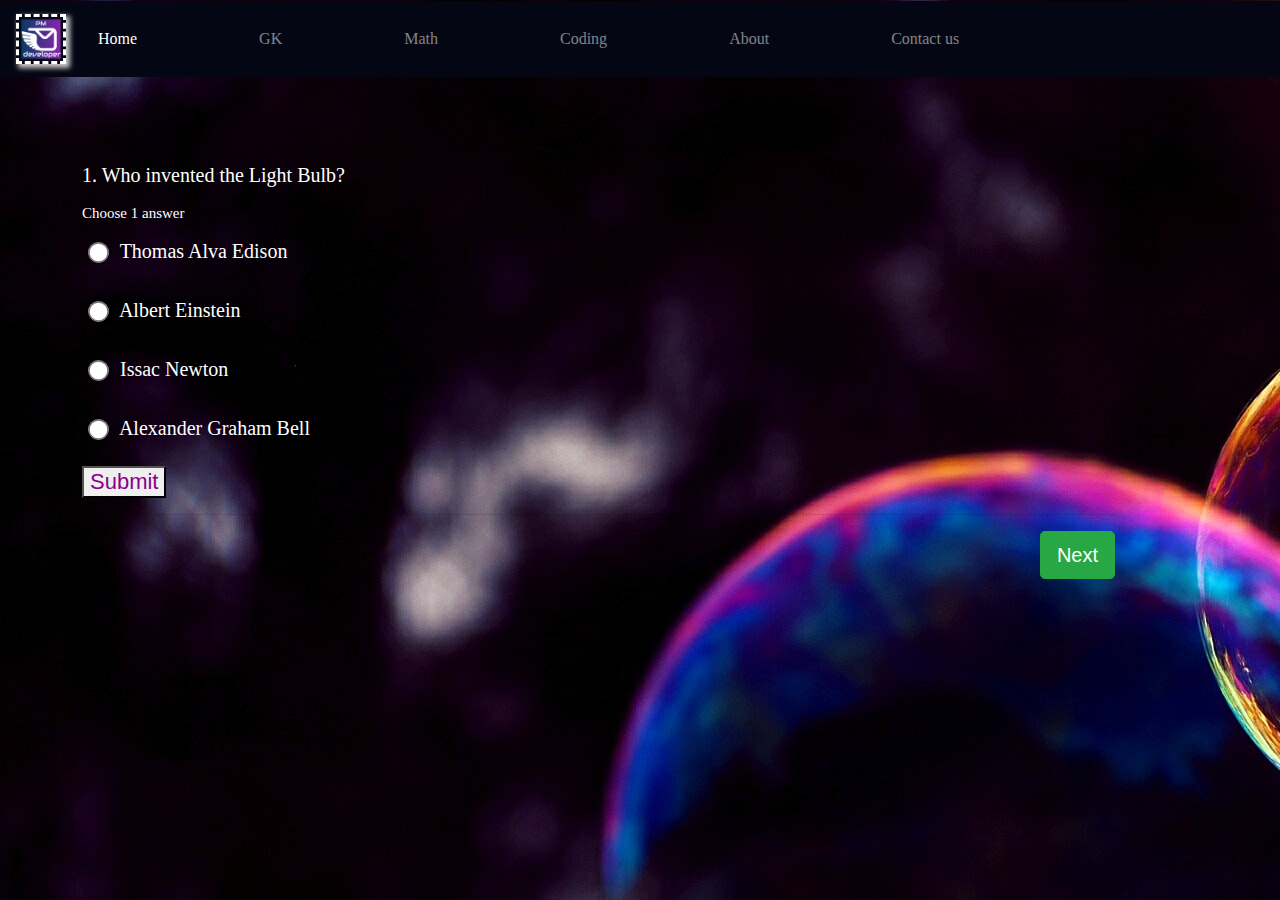
<file: index.html>
<!doctype html>
<html lang="en">

<head>
  <!-- Required meta tags -->
  <meta charset="utf-8">
    <meta name="viewport" content="width=device-width, initial-scale=1, shrink-to-fit=no">
  <!--new bootstrap link-->
  <link rel="stylesheet" href="https://stackpath.bootstrapcdn.com/bootstrap/4.5.2/css/bootstrap.min.css"
    integrity="sha384-JcKb8q3iqJ61gNV9KGb8thSsNjpSL0n8PARn9HuZOnIxN0hoP+VmmDGMN5t9UJ0Z" crossorigin="anonymous">
  <link rel="stylesheet" type="text/css" href="style.css" media="screen">
  <title>Quiz Time</title>
</head>

<body>


  <header class="header">
  
    <div class="main_menu">
      <nav class="navbar navbar-expand-lg navbar-dark bg-dark">
        <a class="navbar-brand logo_h"> <img src="pm.png"></a>
        <!-- Brand and toggle get grouped for better mobile display -->

        <button class="navbar-toggler" type="button" data-toggle="collapse" data-target="#navbarSupportedContent"
        aria-controls="navbarSupportedContent" aria-expanded="false" aria-label="Toggle navigation">
        <span class="navbar-toggler-icon"></span>
    </button>

        <!-- Collect the nav links, forms, and other content for toggling -->

        <div class="collapse navbar-collapse" id="navbarSupportedContent">
          <ul class="navbar-nav mr-auto">


            <li class="nav-item active">
              <a class="nav-link" href="#">Home </a>
          </li>
          <li class="nav-item">
              <a class="nav-link" href="#">GK</a>
          </li>
          <li class="nav-item">
              <a class="nav-link" href="#">Math</a>
          </li>
          <li class="nav-item">
            <a class="nav-link" href="#">Coding</a>
        </li>
        <li class="nav-item">
          <a class="nav-link" href="#">About</a>
      </li>
      <li class="nav-item">
        <a class="nav-link" href="#">Contact us</a>
    </li>

            </ul>
        </div>
        
      </nav>
    </div>
  </header>

  <section>
    <div class="container">
      <p>1. Who invented the Light Bulb?</p>

      <h5>Choose 1 answer</h5>


      <div id='block-11' style='padding: 10px;'>
        <label for='option-11'>
          <h4>
            <input type='radio' name='option' value='6/24' id='option-11'
              style='transform: scale(1.6); margin-right: 10px; vertical-align: middle; margin-top: -2px;' />
            Thomas Alva Edison
          </h4>
        </label>
        <span id='result-11'></span>
      </div>


      <div id='block-12' style='padding: 10px;'>
        <label for='option-12'>
          <h4>
            <input type='radio' name='option' value='6' id='option-12'
              style='transform: scale(1.6); margin-right: 10px; vertical-align: middle; margin-top: -2px;' />
            Albert Einstein
          </h4>
        </label>
        <span id='result-12'></span>
      </div>


      <div id='block-13' style='padding: 10px;'>
        <label for='option-13'>
          <h4>
            <input type='radio' name='option' value='1/3' id='option-13'
              style='transform: scale(1.6); margin-right: 10px; vertical-align: middle; margin-top: -2px;' />
            Issac Newton
          </h4>
        </label>
        <span id='result-13'></span>
      </div>


      <div id='block-14' style='padding: 10px;'>
        <label for='option-14'>
          <h4>
            <input type='radio' name='option' value='1/6' id='option-14'
              style='transform: scale(1.6); margin-right: 10px; vertical-align: middle; margin-top: -2px;' />
            Alexander Graham Bell
          </h4>
        </label>
        <span id='result-14'></span>
      </div>

      <button type='button' onclick='displayAnswer1()'>Submit</button>
      <hr />
      <div class="button">
        <a class="btn btn-success btn-lg" href="index1.html" role="button">Next</a>
      </div>
    </div>
    </div>
  </section>
  <a id='showanswer1'></a>
  <script>
    //    The function evaluates the answer and displays result
    function displayAnswer1() {
      if (document.getElementById('option-11').checked) {
        document.getElementById('block-11').style.border = '3px solid limegreen'
        document.getElementById('result-11').style.color = 'limegreen'
        document.getElementById('result-11').innerHTML = 'Correct!'
      }
      if (document.getElementById('option-12').checked) {
        document.getElementById('block-12').style.border = '3px solid red'
        document.getElementById('result-12').style.color = 'red'
        document.getElementById('result-12').innerHTML = 'Incorrect!'
        showCorrectAnswer1()
      }
      if (document.getElementById('option-13').checked) {
        document.getElementById('block-13').style.border = '3px solid red'
        document.getElementById('result-13').style.color = 'red'
        document.getElementById('result-13').innerHTML = 'Incorrect!'
        showCorrectAnswer1()
      }
      if (document.getElementById('option-14').checked) {
        document.getElementById('block-14').style.border = '3px solid red'
        document.getElementById('result-14').style.color = 'red'
        document.getElementById('result-14').innerHTML = 'Incorrect!'
        showCorrectAnswer1()
      }
    }
    // the functon displays the link to the correct answer
    // function showCorrectAnswer1() {
    //   let showAnswer1 = document.createElement('p')
    //   showAnswer1.innerHTML = 'Show Corrent Answer'
    //   showAnswer1.style.position = 'relative'
    //   showAnswer1.style.top = '-180px'
    //   showAnswer1.style.fontSize = '1.75rem'
    //   document.getElementById('showanswer1').appendChild(showAnswer1)
    //   showAnswer1.addEventListener('click', () => {
    //     document.getElementById('block-11').style.border = '3px solid limegreen'
    //     document.getElementById('result-11').style.color = 'limegreen'
    //     document.getElementById('result-11').innerHTML = 'Correct!'
    //     document.getElementById('showanswer1').removeChild(showAnswer1)
    //   })
    // }
  </script>





  <!-- Optional JavaScript; choose one of the two! -->

  <!-- Option 1: jQuery and Bootstrap Bundle (includes Popper) -->
  <script src="https://code.jquery.com/jquery-3.5.1.slim.min.js"
  integrity="sha384-DfXdz2htPH0lsSSs5nCTpuj/zy4C+OGpamoFVy38MVBnE+IbbVYUew+OrCXaRkfj"
  crossorigin="anonymous"></script>
<script src="https://cdn.jsdelivr.net/npm/popper.js@1.16.1/dist/umd/popper.min.js"
  integrity="sha384-9/reFTGAW83EW2RDu2S0VKaIzap3H66lZH81PoYlFhbGU+6BZp6G7niu735Sk7lN"
  crossorigin="anonymous"></script>
<script src="https://stackpath.bootstrapcdn.com/bootstrap/4.5.2/js/bootstrap.min.js"
  integrity="sha384-B4gt1jrGC7Jh4AgTPSdUtOBvfO8shuf57BaghqFfPlYxofvL8/KUEfYiJOMMV+rV"
  crossorigin="anonymous"></script>
</body>

</html>
</file>
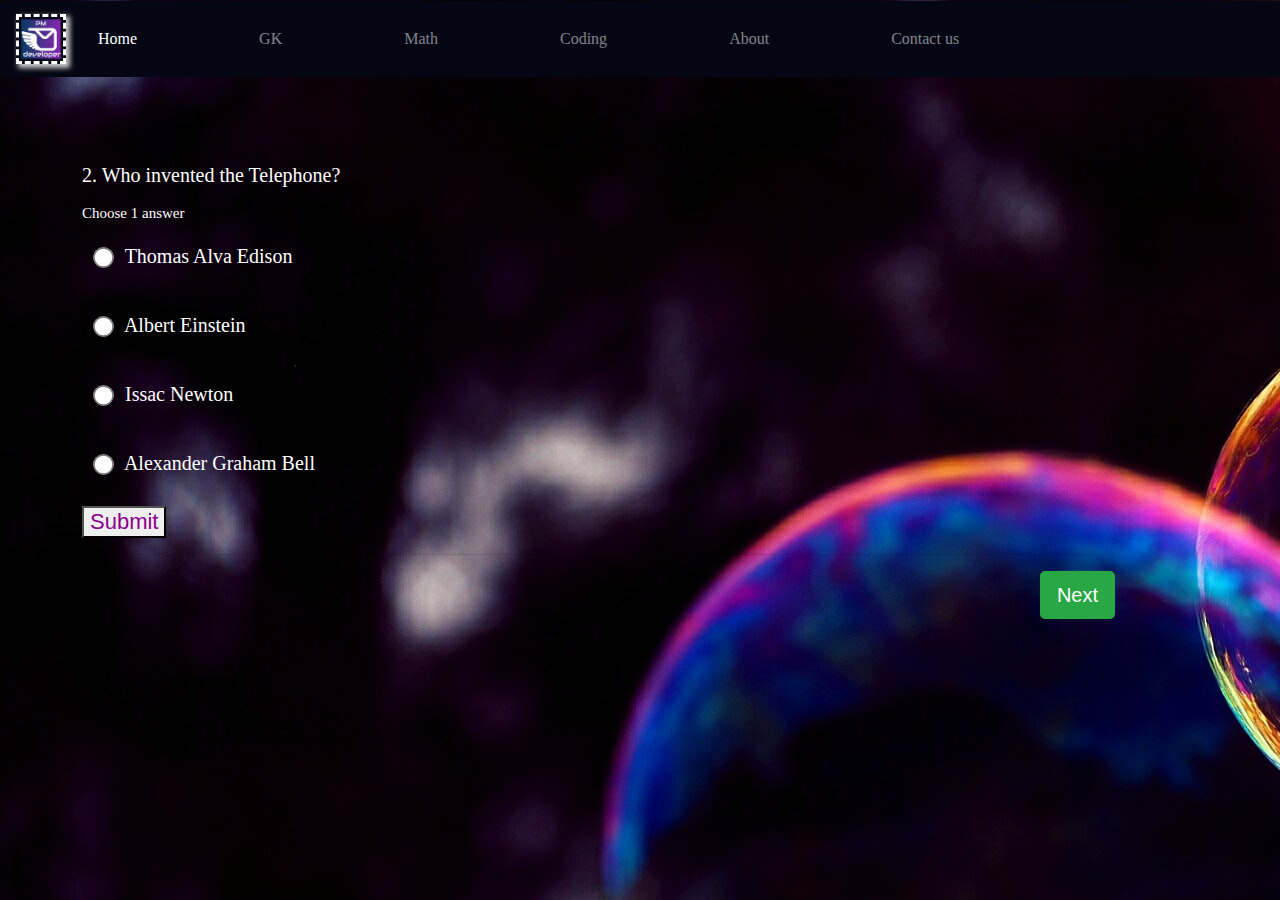
<file: index1.html>
<!doctype html>
<html lang="en">

<head>
  <!-- Required meta tags -->
  <meta charset="utf-8">
  <meta name="viewport" content="width=device-width, initial-scale=1.0">
  <!--new bootstrap link-->
  <link rel="stylesheet" href="https://stackpath.bootstrapcdn.com/bootstrap/4.5.2/css/bootstrap.min.css"
    integrity="sha384-JcKb8q3iqJ61gNV9KGb8thSsNjpSL0n8PARn9HuZOnIxN0hoP+VmmDGMN5t9UJ0Z" crossorigin="anonymous">
  <link rel="stylesheet" type="text/css" href="style.css" media="screen">

  <title>Quiz Time</title>
</head>

<body>



  <header class="header">
  
    <div class="main_menu">
      <nav class="navbar navbar-expand-lg navbar-dark bg-dark">
        <a class="navbar-brand logo_h"> <img src="pm.png"></a>
        <!-- Brand and toggle get grouped for better mobile display -->

        <button class="navbar-toggler" type="button" data-toggle="collapse" data-target="#navbarSupportedContent"
        aria-controls="navbarSupportedContent" aria-expanded="false" aria-label="Toggle navigation">
        <span class="navbar-toggler-icon"></span>
    </button>

        <!-- Collect the nav links, forms, and other content for toggling -->

        <div class="collapse navbar-collapse" id="navbarSupportedContent">
          <ul class="navbar-nav mr-auto">


            <li class="nav-item active">
              <a class="nav-link" href="#">Home </a>
          </li>
          <li class="nav-item">
              <a class="nav-link" href="#">GK</a>
          </li>
          <li class="nav-item">
              <a class="nav-link" href="#">Math</a>
          </li>
          <li class="nav-item">
            <a class="nav-link" href="#">Coding</a>
        </li>
        <li class="nav-item">
          <a class="nav-link" href="#">About</a>
      </li>
      <li class="nav-item">
        <a class="nav-link" href="#">Contact us</a>
    </li>

            </ul>
        </div>
        
      </nav>
    </div>
  </header>
  <section>
    <div class="container">
      <p>2. Who invented the Telephone?</p>
      <h5>Choose 1 answer</h5>


      <div id='block-11' style='padding: 10px;'>
        <label for='option-11' style=' padding: 5px; font-size: 2.5rem;'>
          <h4>
            <input type='radio' name='option' value='6/24' id='option-11'
              style='transform: scale(1.6); margin-right: 10px; vertical-align: middle; margin-top: -2px;' />
            Thomas Alva Edison
          </h4>
        </label>
        <span id='result-11'></span>
      </div>


      <div id='block-12' style='padding: 10px;'>
        <label for='option-12' style=' padding: 5px; font-size: 2.5rem;'>
          <h4>
            <input type='radio' name='option' value='6' id='option-12'
              style='transform: scale(1.6); margin-right: 10px; vertical-align: middle; margin-top: -2px;' />
            Albert Einstein
          </h4>
        </label>
        <span id='result-12'></span>
      </div>


      <div id='block-13' style='padding: 10px;'>
        <label for='option-13' style=' padding: 5px; font-size: 2.5rem;'>
          <h4>
            <input type='radio' name='option' value='1/3' id='option-13'
              style='transform: scale(1.6); margin-right: 10px; vertical-align: middle; margin-top: -2px;' />
            Issac Newton
          </h4>
        </label>
        <span id='result-13'></span>
      </div>


      <div id='block-14' style='padding: 10px;'>
        <label for='option-14' style=' padding: 5px; font-size: 2.5rem;'>
          <h4>
            <input type='radio' name='option' value='1/6' id='option-14'
              style='transform: scale(1.6); margin-right: 10px; vertical-align: middle; margin-top: -2px;' />
            Alexander Graham Bell
          </h4>
        </label>
        <span id='result-14'></span>
      </div>

      <button type='button' onclick='displayAnswer2()'>Submit</button>
      <hr />

      <div class="button float-right">
        <a class="btn btn-success btn-lg" href="index2.html" role="button">Next</a>
      </div>
    </div>
  </section>

  <a id='showanswer2'></a>
  <script>

    //    The function evaluates the answer and displays result

    function displayAnswer2() {
      if (document.getElementById('option-11').checked) {
        document.getElementById('block-11').style.border = '3px solid red'
        document.getElementById('result-11').style.color = 'red'
        document.getElementById('result-11').innerHTML = 'Incorrect!'
      }
      if (document.getElementById('option-12').checked) {
        document.getElementById('block-12').style.border = '3px solid red'
        document.getElementById('result-12').style.color = 'red'
        document.getElementById('result-12').innerHTML = 'Incorrect!'
        showCorrectAnswer2()
      }
      if (document.getElementById('option-13').checked) {
        document.getElementById('block-13').style.border = '3px solid red'
        document.getElementById('result-13').style.color = 'red'
        document.getElementById('result-13').innerHTML = 'Incorrect!'
        showCorrectAnswer2()
      }
      if (document.getElementById('option-14').checked) {
        document.getElementById('block-14').style.border = '3px solid limegreen'
        document.getElementById('result-14').style.color = 'limegreen'
        document.getElementById('result-14').innerHTML = 'Correct!'
        showCorrectAnswer2()
      }
    }
    // the functon displays the link to the correct answer
    // function showCorrectAnswer2() {
    //   let showAnswer2 = document.createElement('p')
    //   showAnswer2.innerHTML = 'Show Corrent Answer'
    //   showAnswer2.style.position = 'relative'
    //   showAnswer2.style.top = '-180px'
    //   showAnswer2.style.fontSize = '1.75rem'
    //   document.getElementById('showanswer2').appendChild(showAnswer2)
    //   showAnswer2.addEventListener('click', () => {
    //     document.getElementById('block-14').style.border = '3px solid limegreen'
    //     document.getElementById('result-14').style.color = 'limegreen'
    //     document.getElementById('result-14').innerHTML = 'Correct!'
    //     document.getElementById('showanswer2').removeChild(showAnswer2)
    //   })
    // }
  </script>

<script src="https://code.jquery.com/jquery-3.5.1.slim.min.js"
integrity="sha384-DfXdz2htPH0lsSSs5nCTpuj/zy4C+OGpamoFVy38MVBnE+IbbVYUew+OrCXaRkfj"
crossorigin="anonymous"></script>
<script src="https://cdn.jsdelivr.net/npm/popper.js@1.16.1/dist/umd/popper.min.js"
integrity="sha384-9/reFTGAW83EW2RDu2S0VKaIzap3H66lZH81PoYlFhbGU+6BZp6G7niu735Sk7lN"
crossorigin="anonymous"></script>
<script src="https://stackpath.bootstrapcdn.com/bootstrap/4.5.2/js/bootstrap.min.js"
integrity="sha384-B4gt1jrGC7Jh4AgTPSdUtOBvfO8shuf57BaghqFfPlYxofvL8/KUEfYiJOMMV+rV"
crossorigin="anonymous"></script>
</body>

</html>
</file>
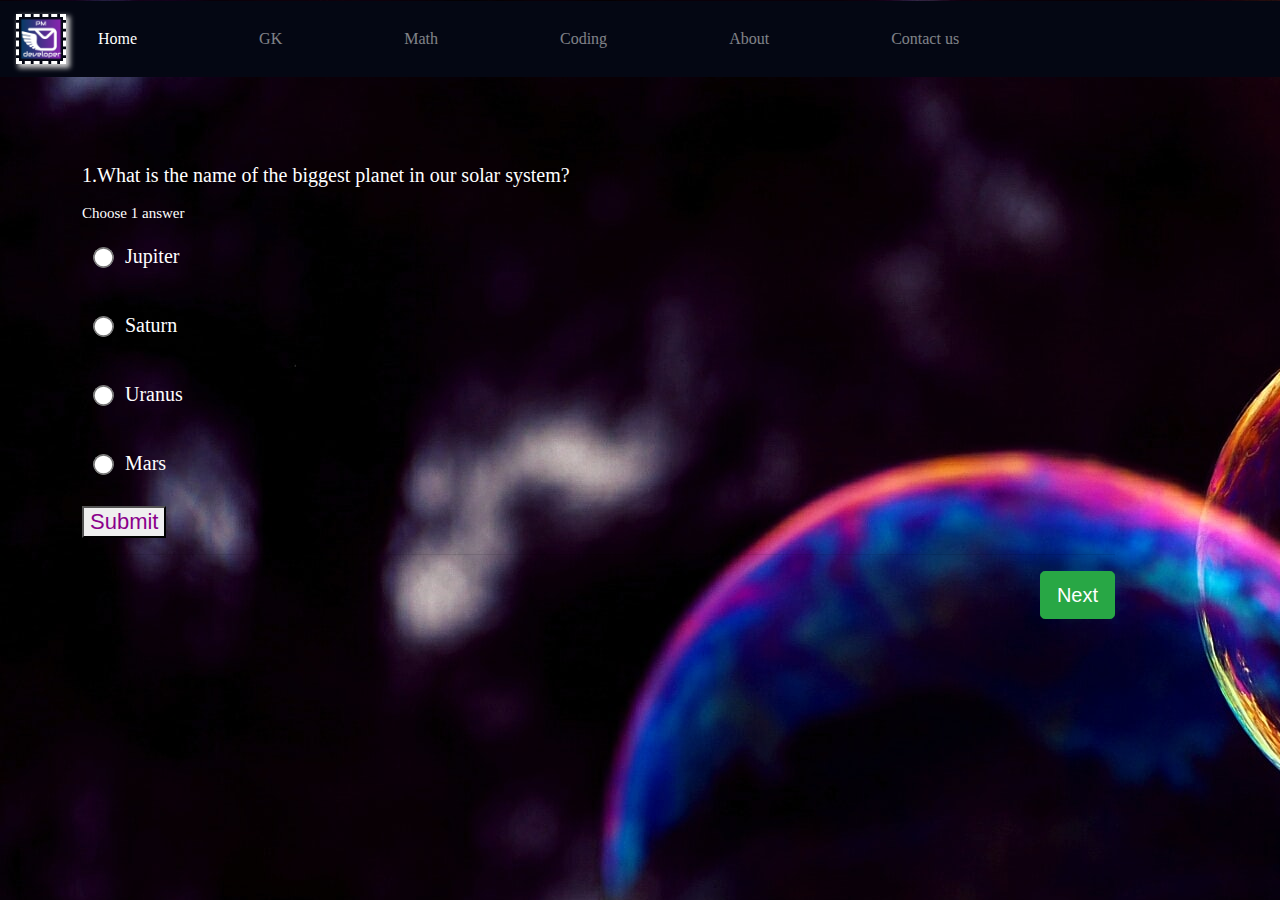
<file: index2.html>
<!doctype html>
<html lang="en">

<head>
  <!-- Required meta tags -->
  <meta charset="utf-8">
  <meta name="viewport" content="width=device-width, initial-scale=1.0">
  <!--new bootstrap link-->
  <link rel="stylesheet" href="https://stackpath.bootstrapcdn.com/bootstrap/4.5.2/css/bootstrap.min.css"
  integrity="sha384-JcKb8q3iqJ61gNV9KGb8thSsNjpSL0n8PARn9HuZOnIxN0hoP+VmmDGMN5t9UJ0Z" crossorigin="anonymous">
<link rel="stylesheet" type="text/css" href="style.css" media="screen">
  <title>Quiz Time</title>
</head>

<body>



  <header class="header">
  
    <div class="main_menu">
      <nav class="navbar navbar-expand-lg navbar-dark bg-dark">
        <a class="navbar-brand logo_h"> <img src="pm.png"></a>
        <!-- Brand and toggle get grouped for better mobile display -->

        <button class="navbar-toggler" type="button" data-toggle="collapse" data-target="#navbarSupportedContent"
        aria-controls="navbarSupportedContent" aria-expanded="false" aria-label="Toggle navigation">
        <span class="navbar-toggler-icon"></span>
    </button>

        <!-- Collect the nav links, forms, and other content for toggling -->

        <div class="collapse navbar-collapse" id="navbarSupportedContent">
          <ul class="navbar-nav mr-auto">


            <li class="nav-item active">
              <a class="nav-link" href="#">Home </a>
          </li>
          <li class="nav-item">
              <a class="nav-link" href="#">GK</a>
          </li>
          <li class="nav-item">
              <a class="nav-link" href="#">Math</a>
          </li>
          <li class="nav-item">
            <a class="nav-link" href="#">Coding</a>
        </li>
        <li class="nav-item">
          <a class="nav-link" href="#">About</a>
      </li>
      <li class="nav-item">
        <a class="nav-link" href="#">Contact us</a>
    </li>

            </ul>
        </div>
        
      </nav>
    </div>
  </header>
  <section>
    <div class="container">
      <p>1.What is the name of the biggest planet in our solar system?</p>

      <h5>Choose 1 answer</h5>


      <div id='block-11' style='padding: 10px;'>
        <label for='option-11' style=' padding: 5px; font-size: 2.5rem;'>
          <h4>
            <input type='radio' name='option' value='6/24' id='option-11'
              style='transform: scale(1.6); margin-right: 10px; vertical-align: middle; margin-top: -2px;' />
            Jupiter
          </h4>
        </label>
        <span id='result-11'></span>
      </div>


      <div id='block-12' style='padding: 10px;'>
        <label for='option-12' style=' padding: 5px; font-size: 2.5rem;'>
          <h4>
            <input type='radio' name='option' value='6' id='option-12'
              style='transform: scale(1.6); margin-right: 10px; vertical-align: middle; margin-top: -2px;' />
            Saturn
          </h4>
        </label>
        <span id='result-12'></span>
      </div>


      <div id='block-13' style='padding: 10px;'>
        <label for='option-13' style=' padding: 5px; font-size: 2.5rem;'>
          <h4>
            <input type='radio' name='option' value='1/3' id='option-13'
              style='transform: scale(1.6); margin-right: 10px; vertical-align: middle; margin-top: -2px;' />
            Uranus
          </h4>
        </label>
        <span id='result-13'></span>
      </div>


      <div id='block-14' style='padding: 10px;'>
        <label for='option-14' style=' padding: 5px; font-size: 2.5rem;'>
          <h4>
            <input type='radio' name='option' value='1/6' id='option-14'
              style='transform: scale(1.6); margin-right: 10px; vertical-align: middle; margin-top: -2px;' />
            Mars
          </h4>
        </label>
        <span id='result-14'></span>
      </div>

      <button type='button' onclick='displayAnswer1()'>Submit</button>
      <hr />
      <div class="button float-right">
        <a class="btn btn-success btn-lg float-right" href="index3.html" role="button">Next</a>
      </div>
    </div>
  </section>


  <a id='showanswer1'></a>
  <script>
    //    The function evaluates the answer and displays result
    function displayAnswer1() {
      if (document.getElementById('option-11').checked) {
        document.getElementById('block-11').style.border = '3px solid limegreen'
        document.getElementById('result-11').style.color = 'limegreen'
        document.getElementById('result-11').innerHTML = 'Correct!'
      }
      if (document.getElementById('option-12').checked) {
        document.getElementById('block-12').style.border = '3px solid red'
        document.getElementById('result-12').style.color = 'red'
        document.getElementById('result-12').innerHTML = 'Incorrect!'
        showCorrectAnswer1()
      }
      if (document.getElementById('option-13').checked) {
        document.getElementById('block-13').style.border = '3px solid red'
        document.getElementById('result-13').style.color = 'red'
        document.getElementById('result-13').innerHTML = 'Incorrect!'
        showCorrectAnswer1()
      }
      if (document.getElementById('option-14').checked) {
        document.getElementById('block-14').style.border = '3px solid red'
        document.getElementById('result-14').style.color = 'red'
        document.getElementById('result-14').innerHTML = 'Incorrect!'
        showCorrectAnswer1()
      }
    }
    // the functon displays the link to the correct answer
  //  function showCorrectAnswer1() {
  //     let showAnswer1 = document.createElement('p')
  //     showAnswer1.innerHTML = 'Show Corrent Answer'
  //     showAnswer1.style.position = 'relative'
  //     showAnswer1.style.top = '-180px'
  //     showAnswer1.style.fontSize = '1.75rem'
  //     document.getElementById('showanswer1').appendChild(showAnswer1)
  //     showAnswer1.addEventListener('click', () => {
  //       document.getElementById('block-11').style.border = '3px solid limegreen'
  //       document.getElementById('result-11').style.color = 'limegreen'
  //       document.getElementById('result-11').innerHTML = 'Correct!'
  //       document.getElementById('showanswer1').removeChild(showAnswer1)
  //     })
  //   }
  </script>





  <!-- Optional JavaScript; choose one of the two! -->

  <!-- Option 1: jQuery and Bootstrap Bundle (includes Popper) -->

  <script src="https://code.jquery.com/jquery-3.5.1.slim.min.js"
  integrity="sha384-DfXdz2htPH0lsSSs5nCTpuj/zy4C+OGpamoFVy38MVBnE+IbbVYUew+OrCXaRkfj"
  crossorigin="anonymous"></script>
<script src="https://cdn.jsdelivr.net/npm/popper.js@1.16.1/dist/umd/popper.min.js"
  integrity="sha384-9/reFTGAW83EW2RDu2S0VKaIzap3H66lZH81PoYlFhbGU+6BZp6G7niu735Sk7lN"
  crossorigin="anonymous"></script>
<script src="https://stackpath.bootstrapcdn.com/bootstrap/4.5.2/js/bootstrap.min.js"
  integrity="sha384-B4gt1jrGC7Jh4AgTPSdUtOBvfO8shuf57BaghqFfPlYxofvL8/KUEfYiJOMMV+rV"
  crossorigin="anonymous"></script>
</body>

</html>
</file>
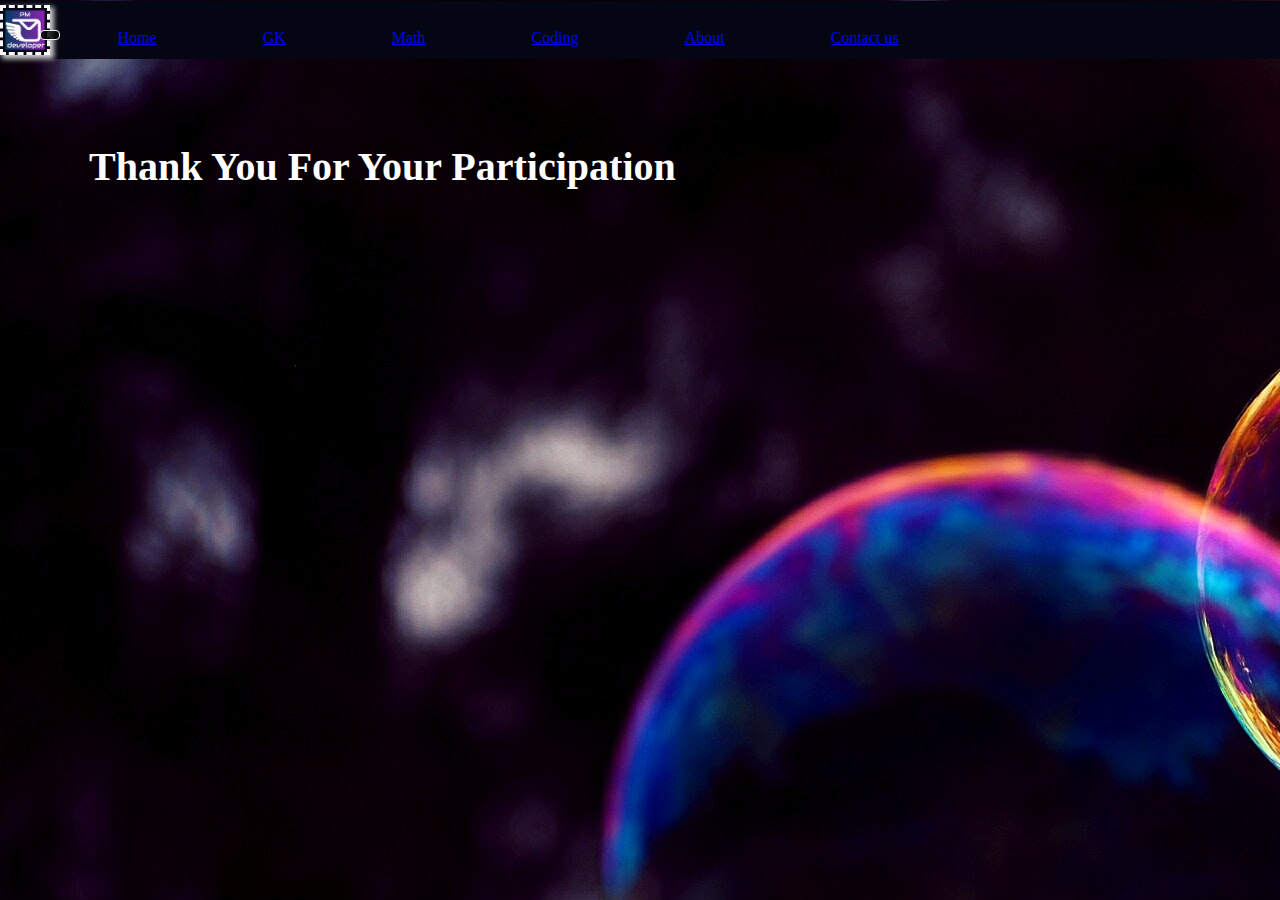
<file: index3.html>
<!doctype html>
<html lang="en">
  <head>
    <!-- Required meta tags -->
    <meta charset="utf-8">
    <meta name="viewport" content="width=device-width, initial-scale=1.0">

    <!-- Bootstrap CSS -->
    <link rel="stylesheet" href="https://cdn.jsdelivr.net/npm/bootstrap@4.5.3/dist/css/bootstrap.min.css" integrity="sha384-TX8t27EcRE3e/ihU7zmQxVncDAy5uIKz4rEkgIXeMed4M0jlfIDPvg6uqKI2xXr2" crossorigin="anonymous">
    <link rel="stylesheet" type="text/css" href="style.css" media="screen">
    <title>Quiz Time</title>
  </head>
  <body>
    <header class="header">
  
      <div class="main_menu">
        <nav class="navbar navbar-expand-lg navbar-dark bg-dark">
          <a class="navbar-brand logo_h"> <img src="pm.png"></a>
          <!-- Brand and toggle get grouped for better mobile display -->
  
          <button class="navbar-toggler" type="button" data-toggle="collapse" data-target="#navbarSupportedContent"
          aria-controls="navbarSupportedContent" aria-expanded="false" aria-label="Toggle navigation">
          <span class="navbar-toggler-icon"></span>
      </button>
  
          <!-- Collect the nav links, forms, and other content for toggling -->
  
          <div class="collapse navbar-collapse" id="navbarSupportedContent">
            <ul class="navbar-nav mr-auto">
  
  
              <li class="nav-item active">
                <a class="nav-link" href="#">Home </a>
            </li>
            <li class="nav-item">
                <a class="nav-link" href="#">GK</a>
            </li>
            <li class="nav-item">
                <a class="nav-link" href="#">Math</a>
            </li>
            <li class="nav-item">
              <a class="nav-link" href="#">Coding</a>
          </li>
          <li class="nav-item">
            <a class="nav-link" href="#">About</a>
        </li>
        <li class="nav-item">
          <a class="nav-link" href="#">Contact us</a>
      </li>
  
              </ul>
          </div>
          
        </nav>
      </div>
    </header>
    <section>
    
      <div class="container">

       
    <h1>Thank You For Your Participation</h1>
  </div>
</section>
<script src="https://code.jquery.com/jquery-3.5.1.slim.min.js"
integrity="sha384-DfXdz2htPH0lsSSs5nCTpuj/zy4C+OGpamoFVy38MVBnE+IbbVYUew+OrCXaRkfj"
crossorigin="anonymous"></script>
<script src="https://cdn.jsdelivr.net/npm/popper.js@1.16.1/dist/umd/popper.min.js"
integrity="sha384-9/reFTGAW83EW2RDu2S0VKaIzap3H66lZH81PoYlFhbGU+6BZp6G7niu735Sk7lN"
crossorigin="anonymous"></script>
<script src="https://stackpath.bootstrapcdn.com/bootstrap/4.5.2/js/bootstrap.min.js"
integrity="sha384-B4gt1jrGC7Jh4AgTPSdUtOBvfO8shuf57BaghqFfPlYxofvL8/KUEfYiJOMMV+rV"
crossorigin="anonymous"></script>

  </body>
</html>
</file>
<file: style.css>
*, ::after, ::before {
  box-sizing: border-box;
}


  body {
    background-image: url(pic.jpg);
    width: 100%;
    line-height: 26px;
    font-size: 16px;
    margin: 1px;
    margin-left: auto;
    margin-right: auto;
    font-family: Roboto, sans-serif;
    font-weight: normal;
    color: rgb(255, 255, 255);
}
   header {
    width: 100%;

   color: rgb(248, 246, 246);
    font-family:cooper;
    /* margin-right:auto;
    margin-left:auto; */
    padding-bottom:10px;
    overflow:hidden;
    vertical-align: middle;
  }
  
  h1, h2, h3, h4{
    font-family: 'Times New Roman', Times, serif;
   }
  
   button:focus {
    outline: none;
    box-shadow: none; 
  }
  nav-item {  
   
    transition: all 0.3s ease;
    justify-content: space-around;
    padding-top: 2rem;
    color: rgba(253, 255, 254, 0.938);
    display: flex;
  
  }
  .bg-dark {
    background-color: #040713!important;
}
  .navbar-dark .navbar-toggler 
  {color: #000408;
    border-color: #f4f4f4;
  }
 
  .navbar-toggler {
    padding: 0.25rem 0.55rem;
    font-size: 1rem;
    line-height: 0;
    background-color: #000000d1;
    border: 1px solid #f8f9fa;
    border-radius: 0.25rem;
    justify-content: space-between;
}
  




img 
{
  box-shadow: 3px 3px 5px 1px #cccccc;
  width: 50px;
  height: 50px;
  float: left;
  border-style: dashed;
}
.navbar {
  position: relative;
    display: flex;
    position: sticky;
    align-items: center;
}
.navbar-toggler:focus, .navbar-toggler:hover {
  text-decoration: none;
}
button.navbar-toggler {
  position: relative;
  top: 5px;
  right: 10px;
}




p{
  font-size: 20px;
  font-family: times;
}
h5{
  font-size: 15px;
  font-family: 'Times New Roman', Times, serif;
}
h4{
  font: 20px 'Times New Roman', Times, serif;
}

nav ul 
{

  list-style-type:none;
}

nav li {
	text-decoration: none;
	color: #fff;
	padding: 0.5rem;
  float:left;
  margin-right: 90px;
	border-radius: 5px;
	transition: background-color 0.3s;
	
}
/* nav li a:hover{
	background-color: #3693ff;
} */
a.nav-link:hover {
    background: #9e9e9e63;
}


.container{
  padding-top: 75px;
  padding-left: 92px;
  margin-left: -10px;
  justify-content: center;
}
section{
  justify-content: center;
  align-content: center;
}
button {
  
font-size: 22px;
font-style: normal;
color: darkmagenta;
}

.button {
  display: flex;
  justify-content: flex-end;
}
h1{
  font-size: 40px;
    justify-content: center;
    padding: 5px 5px 5px 2px;
    margin: 5px 4px 5px 5px;
}
</file>
